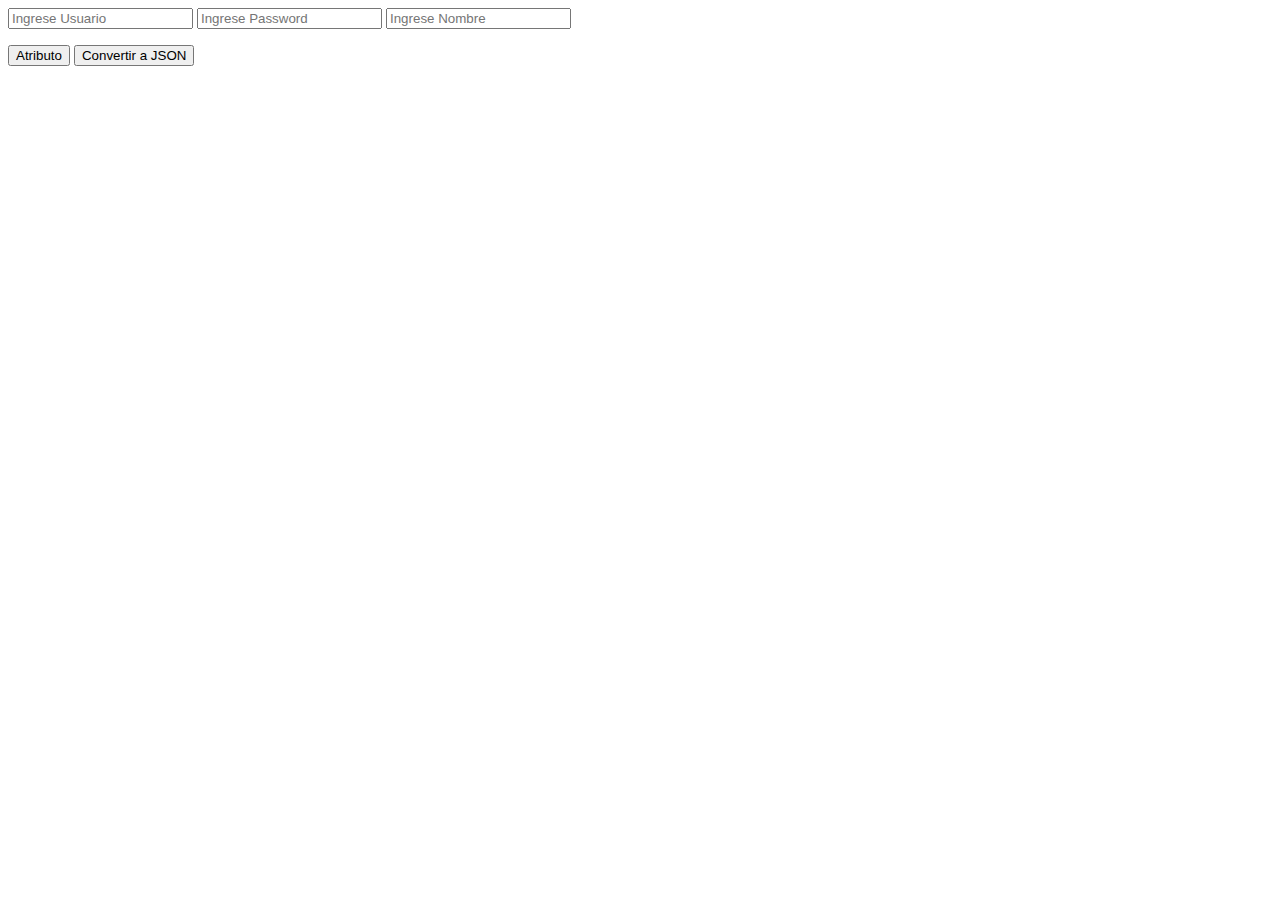
<file: uploads/html.html>
<!DOCTYPE html>
<html>
<head>
    <title>Ejercicio JavaScript</title>
    <script type="text/javascript">

        class User {
            user;
            pass;
            nombre;
            rol;
        }         

        class Rol {
            descrip;
            nivel;
        }

        function getobject(operacion) {
            var n1 = document.getElementById('user').value;
            var n2 = document.getElementById('pass').value;
            var n3 = document.getElementById('nom').value;

            let rol1 = new Rol();
            rol1.descrip = "Administrador";
            rol1.nivel = 1;

            let us1 = new User();
            us1.user = n1;
            us1.pass = n2;
            us1.nombre = n3;
            us1.rol = rol1;

            switch (operacion) {
                case 1:
                    document.getElementById('resultado').innerText = 'Usuario: ' + us1.user + " Rol: " + us1.rol.descrip;
                    break;
                case 2:
                    document.getElementById('resultado').innerText = JSON.stringify(us1);
                    break;
                
                default:
                    break;
            }
            
        }


    </script>
</head>
<body>

    <input type="text" id="user" placeholder="Ingrese Usuario" />
    <input type="text" id="pass" placeholder="Ingrese Password" />
    <input type="text" id="nom" placeholder="Ingrese Nombre" />
    <p />
    <input type="button" value="Atributo" onclick="getobject(1)" />
    <input type="button" value="Convertir a JSON" onclick="getobject(2)" />
    <p />

    <div id="resultado" />

</body>
</html>
</file>
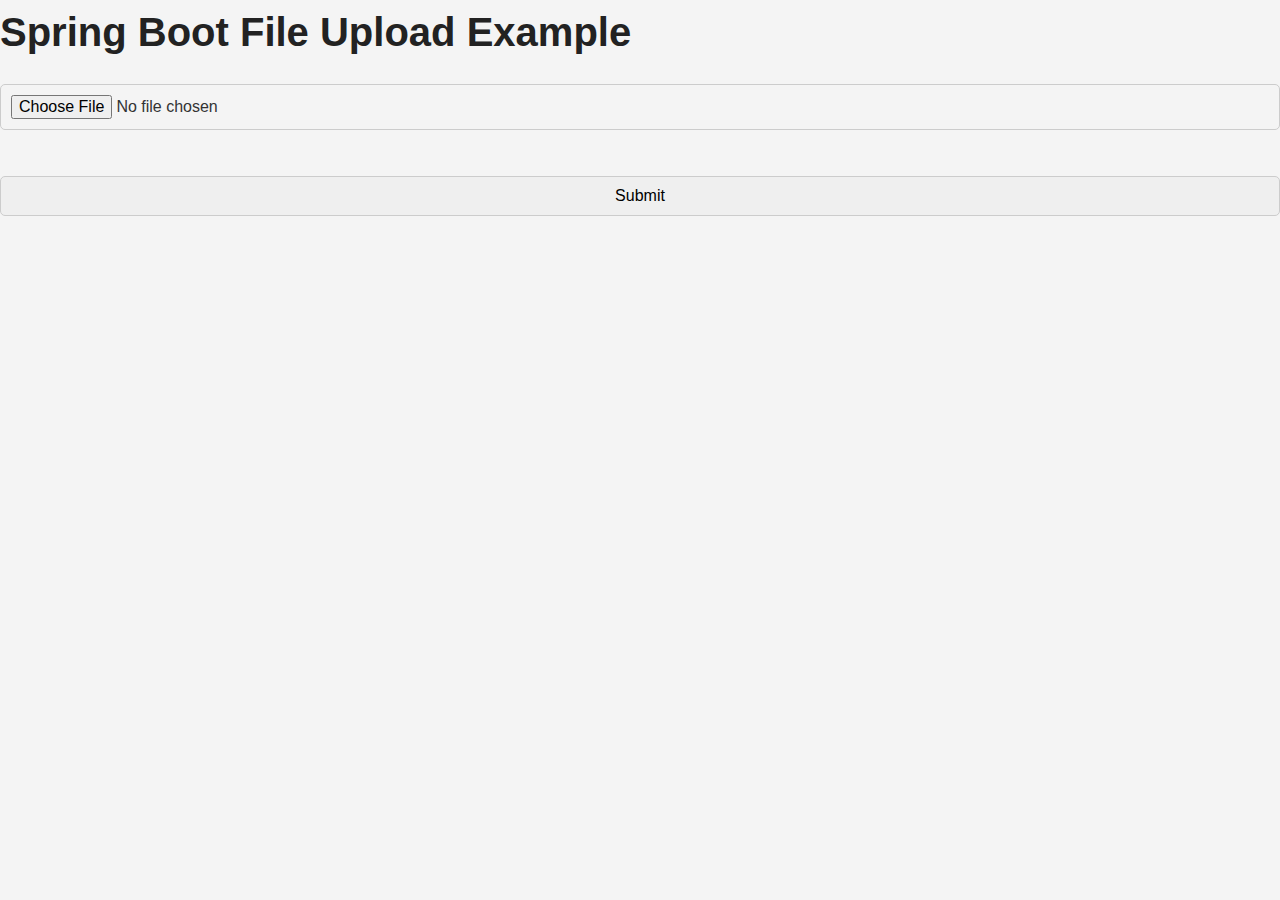
<file: target/classes/templates/upload.html>
<!DOCTYPE html>
<html xmlns:th="http://www.thymeleaf.org">
<body>
<link rel="stylesheet" type="text/css" href="style.css"></link>

<h1>Spring Boot file upload example</h1>

<form method="POST" action="/upload" enctype="multipart/form-data">
    <input type="file" name="file" /><br/><br/>
    <input type="submit" value="Submit" />
</form>

</body>
</html>
</file>
<file: target/classes/templates/style.css>
* {
    margin: 0;
    padding: 0;
    box-sizing: border-box;
}

/* TIPOGRAFÍA Y COLORES GENERALES */
body {
    font-family: 'Helvetica Neue', Arial, sans-serif;
    background-color: #f4f4f4;
    color: #333;
    line-height: 1.6;
}

/* ENCABEZADOS */
h1, h2, h3, h4, h5, h6 {
    margin-bottom: 20px;
    color: #222;
    text-transform: capitalize;
}

h1 {
    font-size: 2.5rem;
}

h2 {
    font-size: 2rem;
}

/* ENLACES */
a {
    color: #0077b6;
    text-decoration: none;
    transition: color 0.3s ease;
}

a:hover {
    color: #005f7f;
}

/* PÁRRAFOS */
p {
    margin-bottom: 20px;
    font-size: 1rem;
}

/* CONTENEDORES */
.container {
    width: 80%;
    margin: 0 auto;
    max-width: 1200px;
}

/* BOTONES */
button {
    background-color: #0077b6;
    color: #fff;
    border: none;
    padding: 10px 20px;
    font-size: 1rem;
    border-radius: 5px;
    cursor: pointer;
    transition: background-color 0.3s ease;
}

button:hover {
    background-color: #005f7f;
}

/* FORMULARIOS */
input, textarea {
    width: 100%;
    padding: 10px;
    margin-bottom: 20px;
    border: 1px solid #ccc;
    border-radius: 5px;
    font-size: 1rem;
}

/* TABLA */
table {
    width: 100%;
    border-collapse: collapse;
    margin-bottom: 20px;
}

th, td {
    border: 1px solid #ddd;
    padding: 10px;
    text-align: left;
</file>
